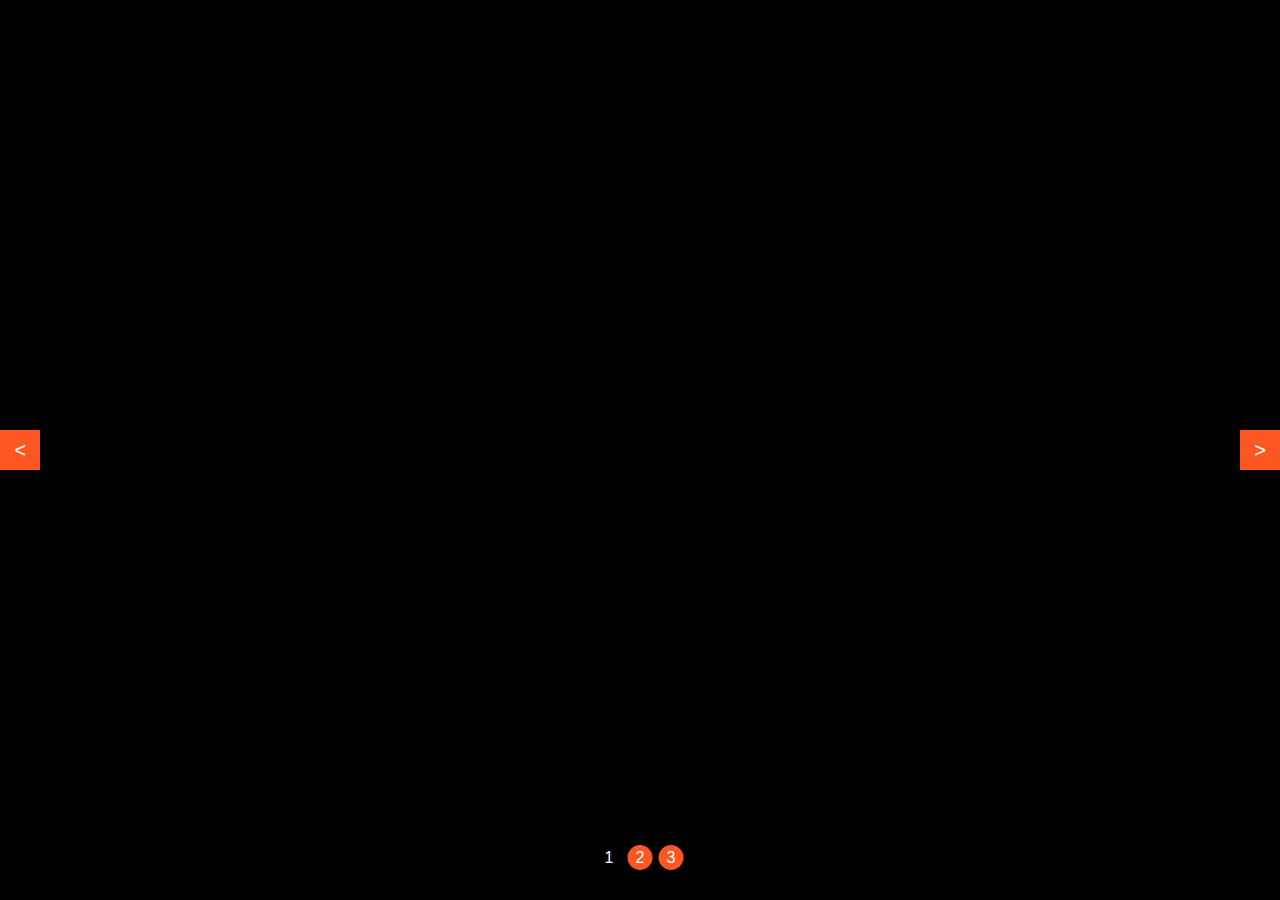
<file: slide-02/index.html>
<!DOCTYPE html>
<html lang="en">
<head>
  <meta charset="UTF-8">
  <meta name="viewport" content="width=device-width, initial-scale=1.0">
  <link rel="stylesheet" href="styles.css" type="text/css">
  <title>Imobiliaria M3</title>
</head>
<body>
    <section class="home">
      <div class="slider">
        <div class="slide active" style="background-image: url('https://www.imobiliariam3.com/images/items/g/casa-no-santa-terezinha-de-itaipu-pr-640-556a348403.jpg')">
          <div class="container">
            <div class="caption">
              <h1>1. Winter Collection 2020</h1>
              <p>Lorem ipsum dummy text goes here.</p>
              <a href="#">Saiba Mais</a>
            </div>
          </div>
        </div>

        <div class="slide" style="background-image: url('https://www.imobiliariam3.com/images/items/g/apartamento-no-santa-terezinha-de-itaipu-parana-834-7096d20ed4.jpg')">
          <div class="container">
            <div class="caption">
              <h1>1. Winter Collection 2020</h1>
              <p>Lorem ipsum dummy text goes here.</p>
              <a href="#">Saiba Mais</a>
            </div>
          </div>
        </div>

        <div class="slide" style="background-image: url('https://www.imobiliariam3.com/images/items/g/sobrado-no-foz-do-iguacu-parana-624-b9642727f7.jpg')">
          <div class="container">
            <div class="caption">
              <h1>1. Winter Collection 2020</h1>
              <p>Lorem ipsum dummy text goes here.</p>
              <a href="#">Saiba Mais</a>
            </div>
          </div>
        </div>
      </div>

    <!-- controls -->
    <div class="controls">
      <div class="prev"><</div>
      <div class="next">></div>
    </div>

    <div class="indicator"></div>

    </section>
    <script src="script.js"></script>
</body>
</html>
</file>
<file: slide-02/styles.css>
* {
  /* padding: 0; */
  box-sizing: border-box;
}

body {
  margin: 0;
  font-family: sans-serif;
  background-color: #000;
  overflow: hidden;
}

.home{
  height: 100vh;
  overflow: hidden;
  position: relative;
}

.home .slide{
  position: absolute;
  left: 0;
  top: 0;
  width: 100%;
  height: 100%;
  background-size: cover;
  background-position: center;
  z-index: 1;
  display: none;
  padding: 0 15px;
  animation: slide 2s ease;
}
.home .slide.active{
  display: flex;
}

@keyframes slide{
  0%{
    opacity: 0;
    transform: scale(1.1);
  }
  100%{
    opacity: 1;
    transform: scale(1);
  }
}

.container{
  max-width: 1170px;
  margin: auto;
  /* background-color: red; */
}

.home .container{
  flex-grow: 1;
}

.home .caption{
  width: 50%;
}

.home .caption h1{
  font-size: 42px;
  color: #000;
  margin: 0;
}

.home .slide.active .caption h1{
  opacity: 0;
  animation: captionText .5s ease forwards;
  animation-delay: 1s;
}

.home .caption p{
  font-size: 18px;
  margin: 15px 0 30px;
  color: #fff;
  font-weight: bold;
}

.home .slide.active .caption p{
  opacity: 0;
  animation: captionText .5s ease forwards;
  animation-delay: 1.2s;
}

.home .caption a{
  display: inline-block;
  padding: 10px 30px;
  background-color: #000;
  color: #fff;
  text-decoration: none;
}

.home .slide.active .caption a{
  opacity: 0;
  animation: captionText .5s ease forwards;
  animation-delay: 1.4s;
}

@keyframes captionText{
  0%{
    opacity: 0;
    transform: translateX(-100px);
  }
  100%{
    opacity: 1;
    transform: translateX(0px);
  }
}

.home .controls .prev,
.home .controls .next{
  position: absolute;
  z-index: 2;
  top: 50%;
  height: 40px;
  width: 40px;
  margin-top: -20px;
  color: #fff;
  background-color: #ff5722;
  text-align: center;
  line-height: 40px;
  font-size: 20px;
  cursor: pointer;
  transition: all .5s ease;
}
.home .controls .prev:hover,
.home .controls .next:hover{
  background-color: #000;
}

.home .controls .prev{
  left: 0;
}
.home .controls .next{
  right: 0;
}

.home .indicator{
  position: absolute;
  left: 50%;
  bottom: 30px;
  z-index: 2;
  transform: translateX(-50%);
}

.home .indicator div{
  display: inline-block;
  width: 25px;
  height: 25px;
  color: #fff;
  background-color: #ff5722;
  border-radius: 50%;
  text-align: center;
  line-height: 25px;
  margin: 0 3px;
  cursor: pointer;
}

.home .indicator .active{
  background-color: #000;
}

@media(max-width: 767px){
  .controls{
    display: none;
  }
}
</file>
